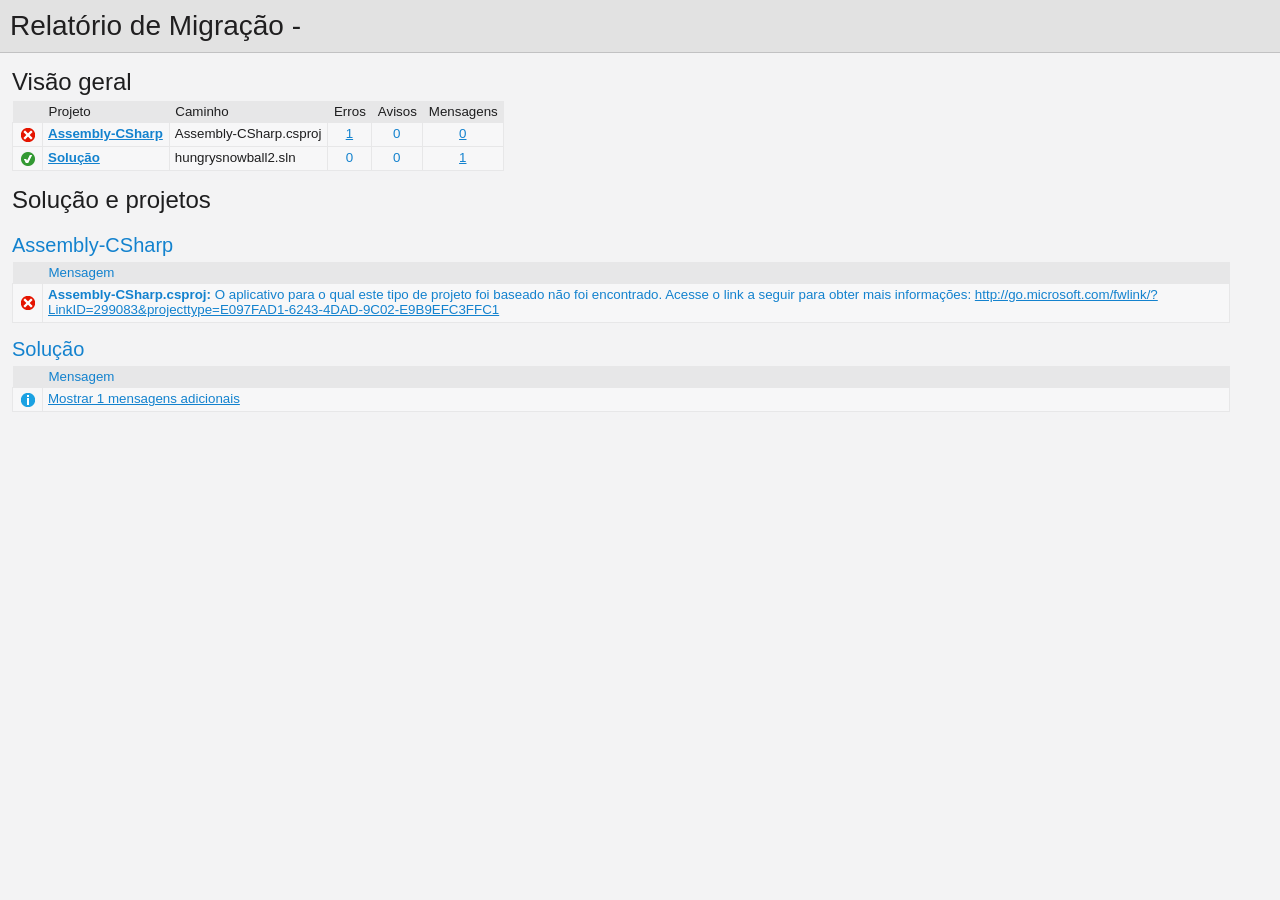
<file: UpgradeLog.htm>
﻿<!DOCTYPE html>
<!-- saved from url=(0014)about:internet -->
 <html xmlns:msxsl="urn:schemas-microsoft-com:xslt"><head><meta content="en-us" http-equiv="Content-Language" /><meta content="text/html; charset=utf-16" http-equiv="Content-Type" /><title _locID="ConversionReport0">
          Relatório de Migração
        </title><style> 
                    /* Body style, for the entire document */
                    body
                    {
                        background: #F3F3F4;
                        color: #1E1E1F;
                        font-family: "Segoe UI", Tahoma, Geneva, Verdana, sans-serif;
                        padding: 0;
                        margin: 0;
                    }

                    /* Header1 style, used for the main title */
                    h1
                    {
                        padding: 10px 0px 10px 10px;
                        font-size: 21pt;
                        background-color: #E2E2E2;
                        border-bottom: 1px #C1C1C2 solid; 
                        color: #201F20;
                        margin: 0;
                        font-weight: normal;
                    }

                    /* Header2 style, used for "Overview" and other sections */
                    h2
                    {
                        font-size: 18pt;
                        font-weight: normal;
                        padding: 15px 0 5px 0;
                        margin: 0;
                    }

                    /* Header3 style, used for sub-sections, such as project name */
                    h3
                    {
                        font-weight: normal;
                        font-size: 15pt;
                        margin: 0;
                        padding: 15px 0 5px 0;
                        background-color: transparent;
                    }

                    /* Color all hyperlinks one color */
                    a
                    {
                        color: #1382CE;
                    }

                    /* Table styles */ 
                    table
                    {
                        border-spacing: 0 0;
                        border-collapse: collapse;
                        font-size: 10pt;
                    }

                    table th
                    {
                        background: #E7E7E8;
                        text-align: left;
                        text-decoration: none;
                        font-weight: normal;
                        padding: 3px 6px 3px 6px;
                    }

                    table td
                    {
                        vertical-align: top;
                        padding: 3px 6px 5px 5px;
                        margin: 0px;
                        border: 1px solid #E7E7E8;
                        background: #F7F7F8;
                    }

                    /* Local link is a style for hyperlinks that link to file:/// content, there are lots so color them as 'normal' text until the user mouse overs */
                    .localLink
                    {
                        color: #1E1E1F;
                        background: #EEEEED;
                        text-decoration: none;
                    }

                    .localLink:hover
                    {
                        color: #1382CE;
                        background: #FFFF99;
                        text-decoration: none;
                    }

                    /* Center text, used in the over views cells that contain message level counts */ 
                    .textCentered
                    {
                        text-align: center;
                    }

                    /* The message cells in message tables should take up all avaliable space */
                    .messageCell
                    {
                        width: 100%;
                    }

                    /* Padding around the content after the h1 */ 
                    #content 
                    {
	                    padding: 0px 12px 12px 12px; 
                    }

                    /* The overview table expands to width, with a max width of 97% */ 
                    #overview table
                    {
                        width: auto;
                        max-width: 75%; 
                    }

                    /* The messages tables are always 97% width */
                    #messages table
                    {
                        width: 97%;
                    }

                    /* All Icons */
                    .IconSuccessEncoded, .IconInfoEncoded, .IconWarningEncoded, .IconErrorEncoded
                    {
                        min-width:18px;
                        min-height:18px; 
                        background-repeat:no-repeat;
                        background-position:center;
                    }

                    /* Success icon encoded */
                    .IconSuccessEncoded
                    {
                        /* Note: Do not delete the comment below. It is used to verify the correctness of the encoded image resource below before the product is released */
                        /* [---XsltValidateInternal-Base64EncodedImage:IconSuccess#Begin#background-image: url(data:image/png;base64,#Separator#);#End#] */
                        background-image: url([data-uri]);
                    }

                    /* Information icon encoded */
                    .IconInfoEncoded
                    {
                        /* Note: Do not delete the comment below. It is used to verify the correctness of the encoded image resource below before the product is released */
                        /* [---XsltValidateInternal-Base64EncodedImage:IconInformation#Begin#background-image: url(data:image/png;base64,#Separator#);#End#] */
                        background-image: url([data-uri]);
                    }

                    /* Warning icon encoded */
                    .IconWarningEncoded
                    {
                        /* Note: Do not delete the comment below. It is used to verify the correctness of the encoded image resource below before the product is released */
                        /* [---XsltValidateInternal-Base64EncodedImage:IconWarning#Begin#background-image: url(data:image/png;base64,#Separator#);#End#] */
                        background-image: url([data-uri]);
                    }

                    /* Error icon encoded */
                    .IconErrorEncoded
                    {
                        /* Note: Do not delete the comment below. It is used to verify the correctness of the encoded image resource below before the product is released */
                        /* [---XsltValidateInternal-Base64EncodedImage:IconError#Begin#background-image: url(data:image/png;base64,#Separator#);#End#] */
                        background-image: url([data-uri]);
                    }
                 </style><script type="text/javascript" language="javascript"> 
          
            // Startup 
            // Hook up the the loaded event for the document/window, to linkify the document content
            var startupFunction = function() { linkifyElement("messages"); };
            
            if(window.attachEvent)
            {
              window.attachEvent('onload', startupFunction);
            }
            else if (window.addEventListener) 
            {
              window.addEventListener('load', startupFunction, false);
            }
            else 
            {
              document.addEventListener('load', startupFunction, false);
            } 
            
            // Toggles the visibility of table rows with the specified name 
            function toggleTableRowsByName(name)
            {
               var allRows = document.getElementsByTagName('tr');
               for (i=0; i < allRows.length; i++)
               {
                  var currentName = allRows[i].getAttribute('name');
                  if(!!currentName && currentName.indexOf(name) == 0)
                  {
                      var isVisible = allRows[i].style.display == ''; 
                      isVisible ? allRows[i].style.display = 'none' : allRows[i].style.display = '';
                  }
               }
            }
            
            function scrollToFirstVisibleRow(name) 
            {
               var allRows = document.getElementsByTagName('tr');
               for (i=0; i < allRows.length; i++)
               {
                  var currentName = allRows[i].getAttribute('name');
                  var isVisible = allRows[i].style.display == ''; 
                  if(!!currentName && currentName.indexOf(name) == 0 && isVisible)
                  {
                     allRows[i].scrollIntoView(true); 
                     return true; 
                  }
               }
               
               return false;
            }
            
            // Linkifies the specified text content, replaces candidate links with html links 
            function linkify(text)
            {
                 if(!text || 0 === text.length)
                 {
                     return text; 
                 }

                 // Find http, https and ftp links and replace them with hyper links 
                 var urlLink = /(http|https|ftp)\:\/\/[a-zA-Z0-9\-\.]+(:[a-zA-Z0-9]*)?\/?([a-zA-Z0-9\-\._\?\,\/\\\+&%\$#\=~;\{\}])*/gi;
                 
                 return text.replace(urlLink, '<a href="$&">$&</a>') ;
            }
            
            // Linkifies the specified element by ID
            function linkifyElement(id)
            {
                var element = document.getElementById(id);
                if(!!element)
                {
                  element.innerHTML = linkify(element.innerHTML); 
                }
            }
            
            function ToggleMessageVisibility(projectName)
            {
              if(!projectName || 0 === projectName.length)
              {
                return; 
              }
              
              toggleTableRowsByName("MessageRowClass" + projectName);
              toggleTableRowsByName('MessageRowHeaderShow' + projectName);
              toggleTableRowsByName('MessageRowHeaderHide' + projectName); 
            }
            
            function ScrollToFirstVisibleMessage(projectName)
            {
              if(!projectName || 0 === projectName.length)
              {
                return; 
              }
              
              // First try the 'Show messages' row
              if(!scrollToFirstVisibleRow('MessageRowHeaderShow' + projectName))
              {
                // Failed to find a visible row for 'Show messages', try an actual message row 
                scrollToFirstVisibleRow('MessageRowClass' + projectName); 
              }
            }
           </script></head><body><h1 _locID="ConversionReport">
          Relatório de Migração - </h1><div id="content"><h2 _locID="OverviewTitle">Visão geral</h2><div id="overview"><table><tr><th></th><th _locID="ProjectTableHeader">Projeto</th><th _locID="PathTableHeader">Caminho</th><th _locID="ErrorsTableHeader">Erros</th><th _locID="WarningsTableHeader">Avisos</th><th _locID="MessagesTableHeader">Mensagens</th></tr><tr><td class="IconErrorEncoded" /><td><strong><a href="#Assembly-CSharp">Assembly-CSharp</a></strong></td><td>Assembly-CSharp.csproj</td><td class="textCentered"><a href="#Assembly-CSharpError">1</a></td><td class="textCentered"><a>0</a></td><td class="textCentered"><a href="#">0</a></td></tr><tr><td class="IconSuccessEncoded" /><td><strong><a href="#Solution"><span _locID="OverviewSolutionSpan">Solução</span></a></strong></td><td>hungrysnowball2.sln</td><td class="textCentered"><a>0</a></td><td class="textCentered"><a>0</a></td><td class="textCentered"><a href="#" onclick="ScrollToFirstVisibleMessage('Solution'); return false;">1</a></td></tr></table></div><h2 _locID="SolutionAndProjectsTitle">Solução e projetos</h2><div id="messages"><a name="Assembly-CSharp" /><h3>Assembly-CSharp</h3><table><tr id="Assembly-CSharpHeaderRow"><th></th><th class="messageCell" _locID="MessageTableHeader">Mensagem</th></tr><tr name="ErrorRowClassAssembly-CSharp"><td class="IconErrorEncoded"><a name="Assembly-CSharpError" /></td><td class="messageCell"><strong>Assembly-CSharp.csproj:
        </strong><span>O aplicativo para o qual este tipo de projeto foi baseado não foi encontrado. Acesse o link a seguir para obter mais informações: http://go.microsoft.com/fwlink/?LinkID=299083&amp;projecttype=E097FAD1-6243-4DAD-9C02-E9B9EFC3FFC1</span></td></tr></table><a name="Solution" /><h3 _locID="ProjectDisplayNameHeader">Solução</h3><table><tr id="SolutionHeaderRow"><th></th><th class="messageCell" _locID="MessageTableHeader">Mensagem</th></tr><tr name="MessageRowHeaderShowSolution"><td class="IconInfoEncoded" /><td class="messageCell"><a _locID="ShowAdditionalMessages" href="#" name="SolutionMessage" onclick="ToggleMessageVisibility('Solution'); return false;">
          Mostrar 1 mensagens adicionais
        </a></td></tr><tr name="MessageRowClassSolution" style="display: none"><td class="IconInfoEncoded"><a name="SolutionMessage" /></td><td class="messageCell"><strong>hungrysnowball2.sln:
        </strong><span>O arquivo de solução não exige migração.</span></td></tr><tr style="display: none" name="MessageRowHeaderHideSolution"><td class="IconInfoEncoded" /><td class="messageCell"><a _locID="HideAdditionalMessages" href="#" name="SolutionMessage" onclick="ToggleMessageVisibility('Solution'); return false;">
          Ocultar 1 mensagens adicionais
        </a></td></tr></table></div></div></body></html>
</file>
